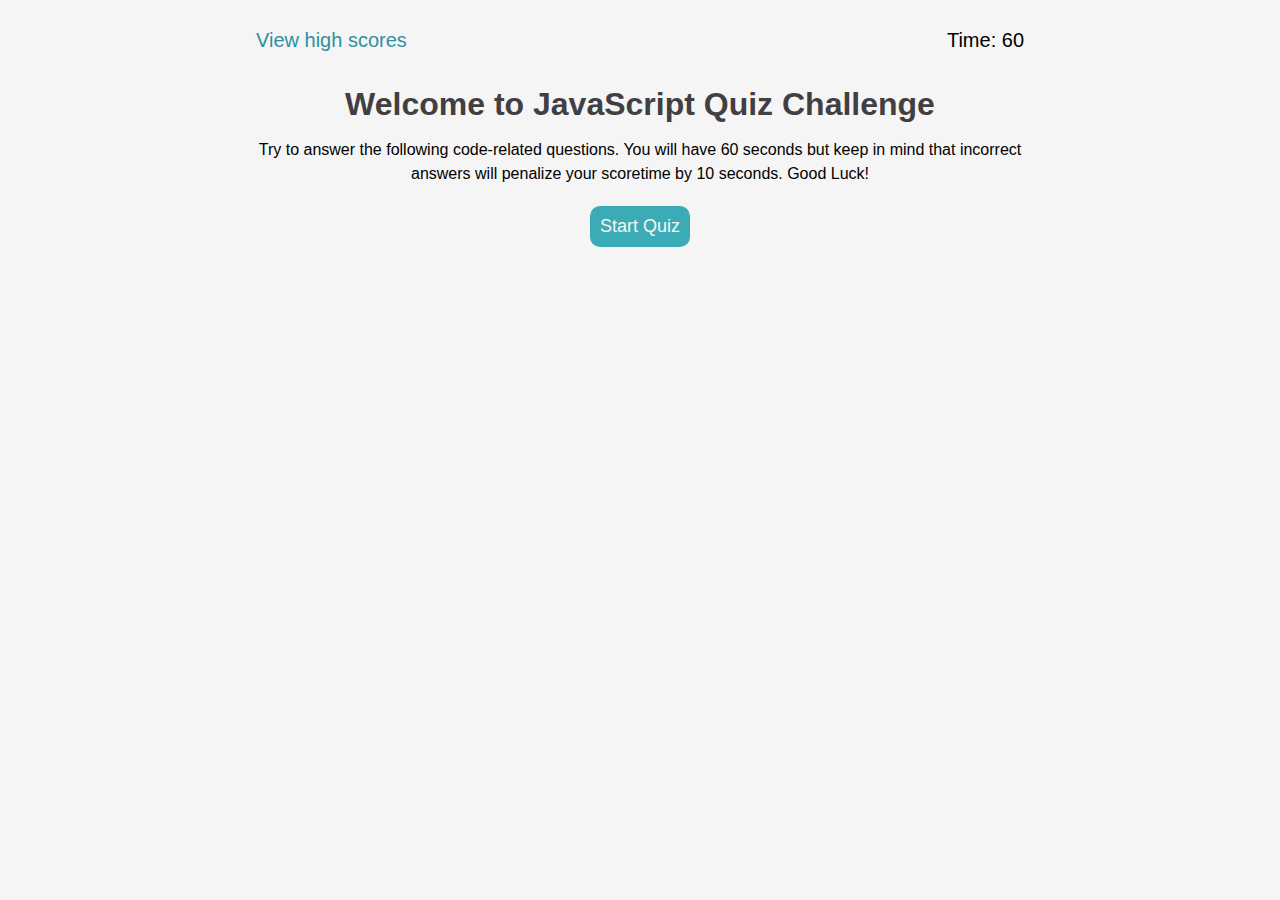
<file: index.html>
<!DOCTYPE html>
<html lang="en">

<head>
    <meta charset="UTF-8" />
    <meta name="viewport" content="width=device-width, initial-scale=1.0" />
    <meta http-equiv="X-UA-Compatible" content="ie=edge" />
    <title>Timed Coding Quiz</title>
    <link rel="stylesheet" href="./assets/css/style.css">

    <body>
    <header>
        <div class="scores">
            <a id="highscores-link">View high scores</a>
        </div>
        <div id="timer" class="timer">
            Time: 60
        </div>
    </header>

    <section id="start-container" class="start-quiz">
        <h1>Welcome to JavaScript Quiz Challenge</h1>
        <p>
          Try to answer the following code-related questions. You will have 60 seconds but keep in mind that incorrect answers will penalize your scoretime
          by 10 seconds. Good Luck!
        <div class="controls">
            <button id="start-btn" class="start-btn">Start Quiz</button>
        </div>
    </section>

    <section id="question-container" class="hide">
        <h1 id="question">Question</h1>
        <div id="answer-buttons" class="btn-grid">
            <button class="btn">Answer 1</button>
            <button class="btn">Answer 2</button>
            <button class="btn">Answer 3</button>
            <button class="btn">Answer 4</button>
        </div>
        <h2 id="check-answer" class="correct-wrong hide"></h2>
        <div class="controls">
            <button id="next-btn" class="next-btn hide">Next</button>
        </div>
    </section>

    <section id="score-container" class="hide">
        <form id="submit-form">
            <h3 id="your-score"></h3>
            <label id="initials-label">Enter your initials to see them on the Leaderboard:</label>
            <input type="text" id="initials-field" maxlength="3" placeholder="Enter your initials" />
            <button id="submit-btn">Submit</button>
        </form>
    </section>

    <section id="highscores" class="highscores-container hide">
        <div id="high-scores">
            <h1 class="centered">Leaderboard</h1>
            <div id="highscore" class="highscore highscore-list">
            </div>
            <div class="controls">
                <button id="restart-btn">Restart</button>
                <button id="clear-btn">Clear Scores</button>
            </div>
        </div>
        
    </section>

    <script src="./assets/js/questions.js"></script>
    <script src="./assets/js/script.js"></script>
</body>

</html>
</file>
<file: assets/css/style.css>
* {
    margin: 0;
    padding: 0;
    box-sizing: border-box;
  }
  
  :root {
    --primary-color: #3BACB6;
    --secondary-color: #2F8F9D;
    --tertiary-color: #F87474;
    --white-color: whitesmoke;
    --correct-color: #C4DFAA;
    --dark-grey: #413F42;
  }
  
  body {
    font-family: Verdana, Geneva, Tahoma, sans-serif;
    line-height: 1.5;
    width: 60%;
    margin: 0 auto;
    background-color: whitesmoke;
  }
  
  a {
    text-decoration: none;
  }
  
  .centered {
    text-align: center;
  }
  
  header {
    display: flex;
    flex-wrap: wrap;
    justify-content: space-between;
    margin: 25px 0;
  }
  
  .scores a,
  .timer {
    font-size: 20px;
  }
  
  .scores a {
    color: var(--secondary-color);
    cursor: pointer;
  }
  
  .scores a:hover {
    color: var(--primary-color);
  }
 
  .start-quiz {
    text-align: center;
  }
  
  h1 {
    margin-bottom: 10px;
    color: var(--dark-grey);
  }
  
  h2 {
    color: var(--dark-grey);
    border-top: 1px solid var(--dark-grey);
    margin: 20px 0;
    font-style: italic;
    text-align: center;
  }
  
  .btn-grid {
    display: grid;
    grid-template-columns: repeat(2, auto);
    gap: 10px;
    margin: 20px 0;
  }
  
  button {
    font-family: Verdana, Geneva, Tahoma, sans-serif;
    border: none;
    width: auto;
    overflow: visible;
    padding: 10px;
    background-color: var(--primary-color);
    border-radius: 10px;
    font-size: large;
    margin: 10px;
    color: var(--white-color);
    cursor: pointer;
  }
  
  button:hover {
    background-color: var(--secondary-color);
  }
  
  .hide {
    display: none;
  }
  
  .btn.correct {
    background-color: var(--correct-color);
  }
  
  .btn.wrong {
    background-color: var(--tertiary-color);
  }
  
  .controls {
    display: flex;
    justify-content: center;
    align-items: center;
    margin: 10px 0;
  }
  
  input[type="text"] {
    padding: 10px;
    margin: 8px 0;
    border: 1px solid var(--dark-grey);
    border-radius: 4px;
    box-sizing: border-box;
  }
  
  .highscore {
    display: flex;
    flex-wrap: wrap;
    text-align: center;
  }
  
  .name-div,
  .score-div {
    flex: 1 35%;
    padding: 10px 0;
    border: 1px solid var(--dark-grey);
  }
  
  /*** MEDIA QUERY FOR MOBILE PHONES AND SMALLER ***/
  
  @media screen and (max-width: 575px) {
    .btn-grid {
      grid-template-columns: repeat(1, auto);
      gap: 0;
      margin: 0;
    }
  }
</file>
